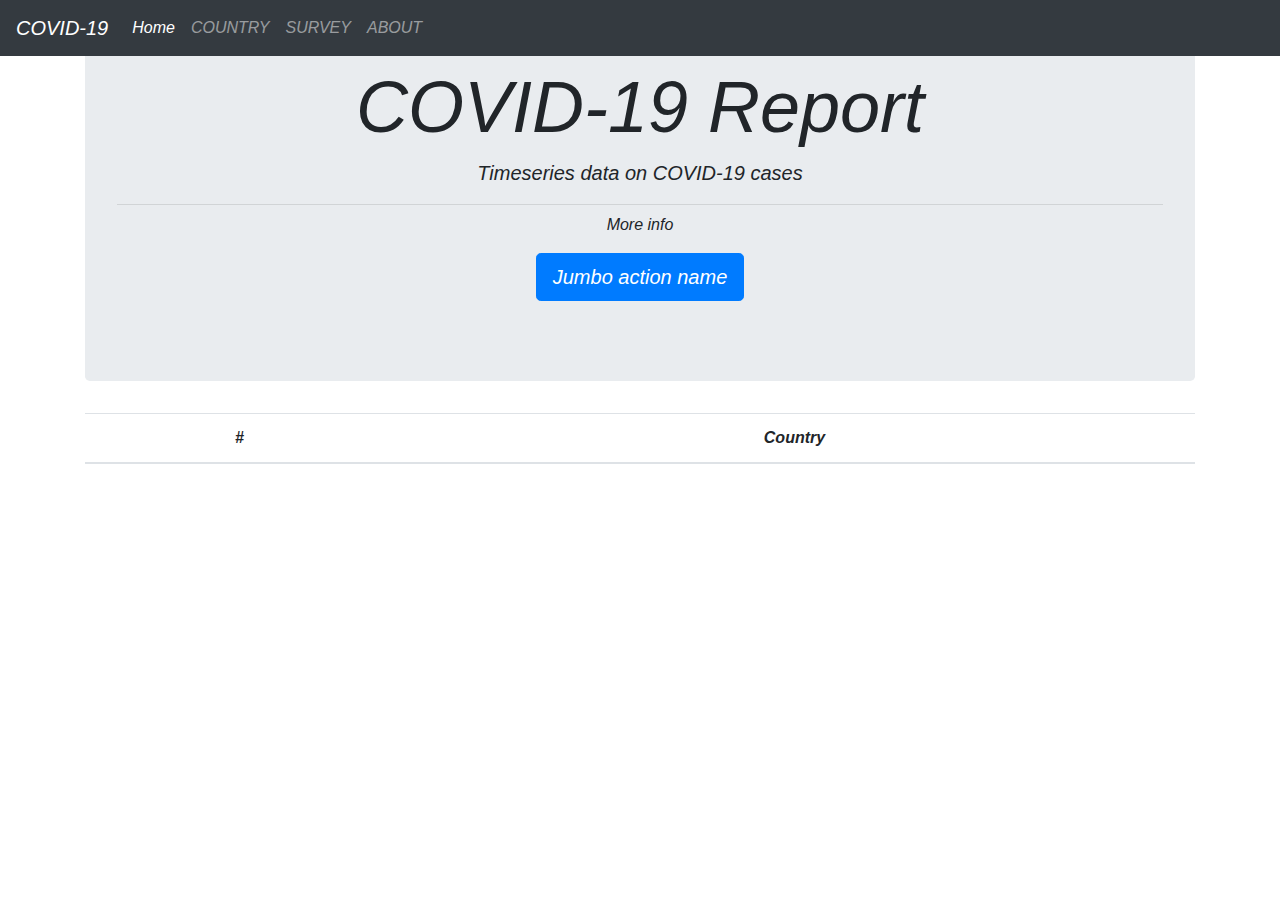
<file: index.html>
<!doctype html>
<html lang="en">
  <head>
    <title>COVID-19</title>
    <!-- Required meta tags -->
    <meta charset="utf-8">
    <meta name="viewport" content="width=device-width, initial-scale=1, shrink-to-fit=no">

    <!-- Bootstrap CSS -->
    <link rel="stylesheet" href="https://stackpath.bootstrapcdn.com/bootstrap/4.3.1/css/bootstrap.min.css" integrity="sha384-ggOyR0iXCbMQv3Xipma34MD+dH/1fQ784/j6cY/iJTQUOhcWr7x9JvoRxT2MZw1T" crossorigin="anonymous">
    <link rel="stylesheet" href="style.css" type="text/css" />
    <title>HOME</title>
  </head>
  <body>
    <nav class="navbar navbar-expand-lg navbar-dark bg-dark fixed-top fontnav">
      <a class="navbar-brand" href="index.html">COVID-19</a>
        <button class="navbar-toggler" type="button" data-toggle="collapse" data-target="#navbarSupportedContent" aria-controls="navbarSupportedContent" aria-expanded="false" aria-label="Toggle navigation">
          <span class="navbar-toggler-icon"></span>
        </button>
        <div class="collapse navbar-collapse" id="navbarSupportedContent">
          <ul class="navbar-nav mr-auto">
          
          <li class="nav-item active">
            <a class="nav-link" href="index.html">Home</a>
          </li>
          <li class="nav-item">
            <a class="nav-link" href="country.html">COUNTRY</a>
          </li>
          <li class="nav-item">
            <a class="nav-link" href="survey.html">SURVEY</a>
          </li>
          <li class="nav-item">
            <a class="nav-link" href="About.html">ABOUT</a>
          </li>
        </ul>
      </div>
    </nav>

    
    <div class="container">
        <div class="jumbotron">
            <h1 class="display-3">COVID-19 Report</h1>
            <p class="lead">Timeseries data on COVID-19 cases</p>
            <hr class="my-2">
            <p>More info</p>
            <p class="lead">
                <a class="btn btn-primary btn-lg" href="Jumbo action link" role="button">Jumbo action name</a>
            </p>
        </div>
        <table class="table table-hover">
            <thead>
              <tr>
                <th scope="col">#</th>
                <th scope="col">Country</th>
              </tr>
            </thead>
            <tbody id="data">
            </tbody>
          </table>
    </div>
    <!-- Optional JavaScript -->
    <!-- jQuery first, then Popper.js, then Bootstrap JS -->
    <script src="https://code.jquery.com/jquery-3.3.1.min.js"></script>
    <script src="https://cdnjs.cloudflare.com/ajax/libs/popper.js/1.14.7/umd/popper.min.js" integrity="sha384-UO2eT0CpHqdSJQ6hJty5KVphtPhzWj9WO1clHTMGa3JDZwrnQq4sF86dIHNDz0W1" crossorigin="anonymous"></script>
    <script src="https://stackpath.bootstrapcdn.com/bootstrap/4.3.1/js/bootstrap.min.js" integrity="sha384-JjSmVgyd0p3pXB1rRibZUAYoIIy6OrQ6VrjIEaFf/nJGzIxFDsf4x0xIM+B07jRM" crossorigin="anonymous"></script>
    <script src="./index.js"></script>
</body>
</html>
</file>
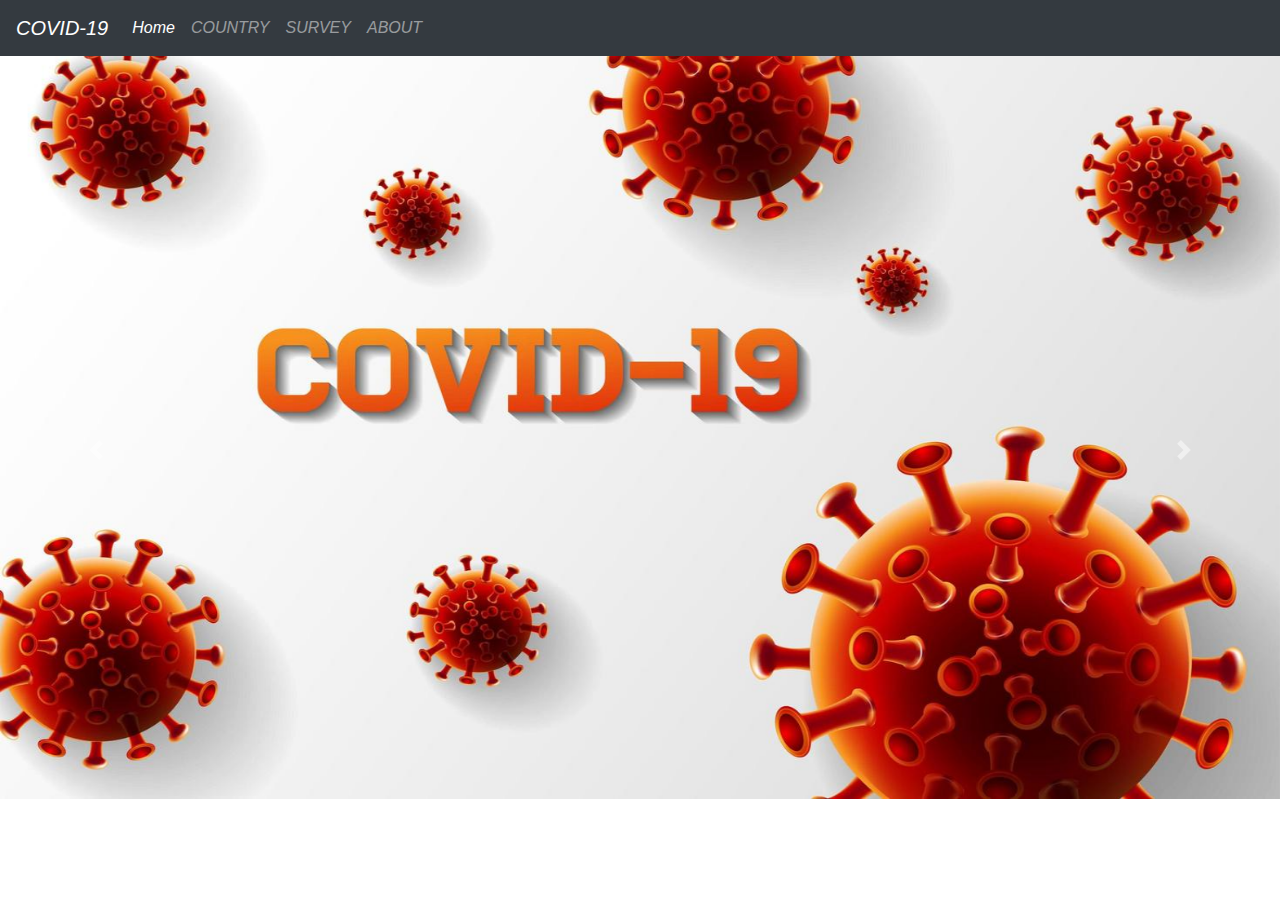
<file: covid.html>
<!doctype html>
<html lang="en">
  <head>
    <title>HOME</title>
    <!-- Required meta tags -->
    <meta charset="utf-8">
    <meta name="viewport" content="width=device-width, initial-scale=1, shrink-to-fit=no">

    <!-- Bootstrap CSS -->
    <link rel="stylesheet" href="https://stackpath.bootstrapcdn.com/bootstrap/4.3.1/css/bootstrap.min.css" integrity="sha384-ggOyR0iXCbMQv3Xipma34MD+dH/1fQ784/j6cY/iJTQUOhcWr7x9JvoRxT2MZw1T" crossorigin="anonymous">
    <link rel="stylesheet" href="style.css" type="text/css" />
  </head>
  <body>
    <nav class="navbar navbar-expand-lg navbar-dark bg-dark fixed-top fontnav">
      <a class="navbar-brand" href="covid.html">COVID-19</a>
        <button class="navbar-toggler" type="button" data-toggle="collapse" data-target="#navbarSupportedContent" aria-controls="navbarSupportedContent" aria-expanded="false" aria-label="Toggle navigation">
          <span class="navbar-toggler-icon"></span>
        </button>
        <div class="collapse navbar-collapse" id="navbarSupportedContent">
          <ul class="navbar-nav mr-auto">
          
          <li class="nav-item active">
            <a class="nav-link" href="index.html">Home</a>
          </li>
          <li class="nav-item">
            <a class="nav-link" href="country1.html">COUNTRY</a>
          </li>
          <li class="nav-item">
            <a class="nav-link" href="survey.html">SURVEY</a>
          </li>
          <li class="nav-item">
            <a class="nav-link" href="About.html">ABOUT</a>
          </li>
        </ul>
      </div>
    </nav>

    <div id="carouselExampleInterval" class="carousel slide" data-ride="carousel">
        <div class="carousel-inner">
          <div class="carousel-item active" data-interval="10000">
            <img src="img/6.png" height="799" class="d-block w-100" alt="...">
            <div class="carousel-caption d-none d-md-block">
            </div>
        </div>
        <div class="carousel-item" data-interval="2000">
            <img src="img/7.jpg" height="798" class="d-block w-100" alt="...">
            <div class="carousel-caption d-none d-md-block">
            </div>
          </div>
          <div class="carousel-item">
            <img src="img/8.jpg" height="799" class="d-block w-100" alt="...">
            <div class="carousel-caption d-none d-md-block">
            <a href="country1.html"><input type="button" value="ไปดูยอดผู้ป่วย COUNTRY" style="width:200px;height:80px"></a>
        </div>
        </div>
          </div>
        </div>


        <a class="carousel-control-prev" href="#carouselExampleInterval" role="button" data-slide="prev">
          <span class="carousel-control-prev-icon" aria-hidden="true"></span>
          <span class="sr-only">Previous</span>
        </a>
        <a class="carousel-control-next" href="#carouselExampleInterval" role="button" data-slide="next">
          <span class="carousel-control-next-icon" aria-hidden="true"></span>
          <span class="sr-only">Next</span>
        </a>

    <!-- Optional JavaScript -->
    <!-- jQuery first, then Popper.js, then Bootstrap JS -->
    <script src="https://code.jquery.com/jquery-3.3.1.min.js"></script>
    <script src="https://cdnjs.cloudflare.com/ajax/libs/popper.js/1.14.7/umd/popper.min.js" integrity="sha384-UO2eT0CpHqdSJQ6hJty5KVphtPhzWj9WO1clHTMGa3JDZwrnQq4sF86dIHNDz0W1" crossorigin="anonymous"></script>
    <script src="https://stackpath.bootstrapcdn.com/bootstrap/4.3.1/js/bootstrap.min.js" integrity="sha384-JjSmVgyd0p3pXB1rRibZUAYoIIy6OrQ6VrjIEaFf/nJGzIxFDsf4x0xIM+B07jRM" crossorigin="anonymous"></script>
</body>
</html>
</file>
<file: style.css>
body{
    font-style: italic ;
}
.container{
   text-align: center;
}
.nav-link{
    color: rgb(255, 255, 255);
}
.about{
    width: 600px;
    height: 700px;
    background:rgb(158, 194, 230);
    padding: 40px;
    text-align: center;
    margin: auto;
    margin-top: 5%;
    color:rgb(3, 11, 80);
}
.center{
    margin: auto;
    background-color: white;
    width: 950px;
    height: auto;
    border: 3px solid black;
    padding: 10px;
}
</file>
